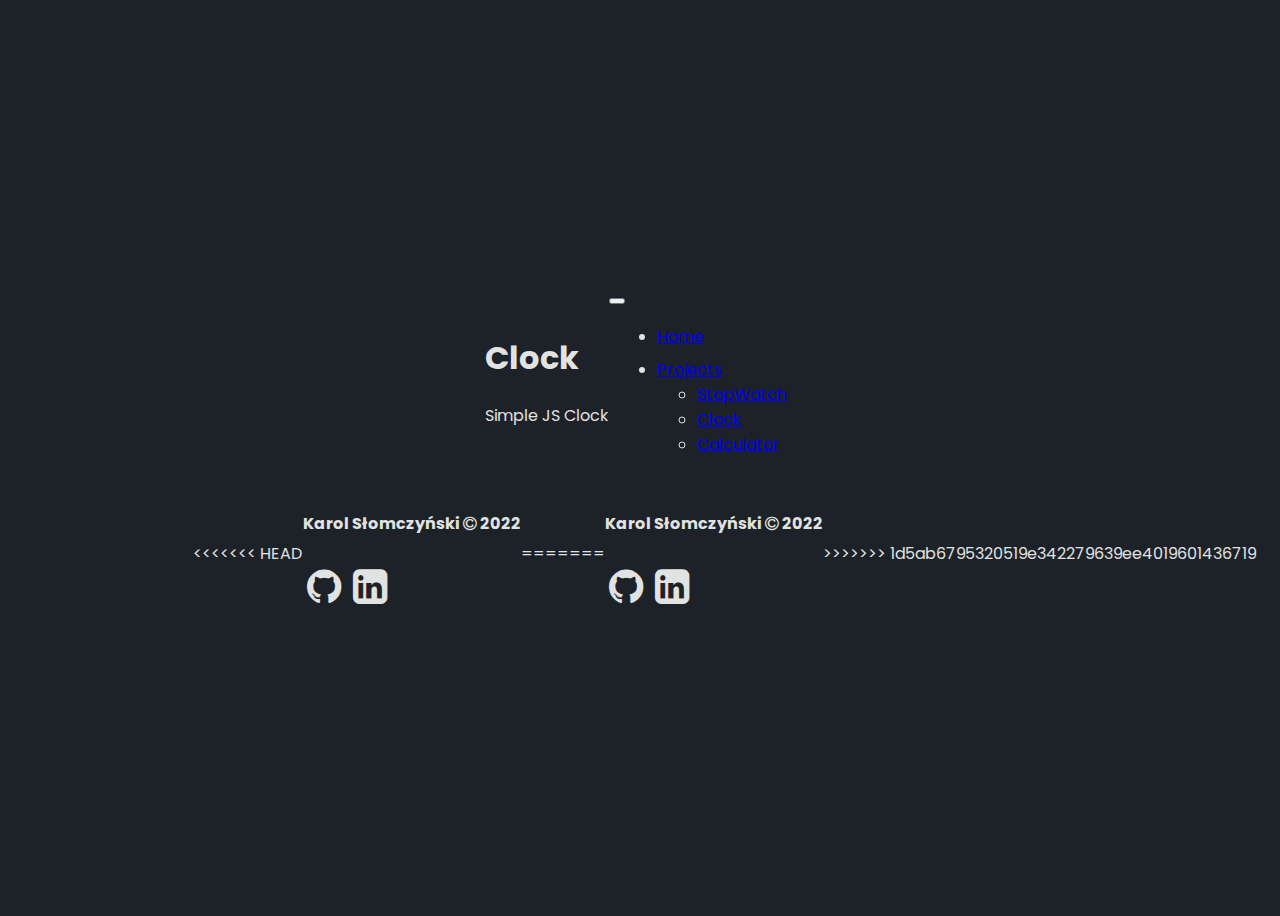
<file: Clock/index.html>
<!DOCTYPE html>
<html lang="en">
<head>
    <meta charset="UTF-8">
    <meta http-equiv="X-UA-Compatible" content="IE=edge">
    <meta name="viewport" content="width=device-width, initial-scale=1.0">
    <title>Document</title>
    <link rel="stylesheet" href="style.css">
    <script src="script.js" defer></script>
    <link href="https://cdn.jsdelivr.net/npm/bootstrap@5.2.0-beta1/dist/css/bootstrap.min.css" rel="stylesheet" integrity="sha384-0evHe/X+R7YkIZDRvuzKMRqM+OrBnVFBL6DOitfPri4tjfHxaWutUpFmBp4vmVor" crossorigin="anonymous">
    <script src="https://cdn.jsdelivr.net/npm/bootstrap@5.2.0-beta1/dist/js/bootstrap.bundle.min.js" integrity="sha384-pprn3073KE6tl6bjs2QrFaJGz5/SUsLqktiwsUTF55Jfv3qYSDhgCecCxMW52nD2" crossorigin="anonymous"></script>
    <link rel="stylesheet" href="https://cdnjs.cloudflare.com/ajax/libs/font-awesome/4.7.0/css/font-awesome.min.css">
    <link rel="preconnect" href="https://fonts.googleapis.com">
    <link rel="preconnect" href="https://fonts.gstatic.com" crossorigin>
    <link href="https://fonts.googleapis.com/css2?family=Poppins:ital,wght@0,100;0,200;0,300;0,400;0,500;0,600;0,700;0,800;0,900;1,100;1,200;1,300;1,400;1,500;1,600;1,700;1,800;1,900&display=swap" rel="stylesheet">
    <link rel="preconnect" href="https://fonts.googleapis.com">
<link rel="preconnect" href="https://fonts.gstatic.com" crossorigin>
<link href="https://fonts.googleapis.com/css2?family=Orbitron:wght@700&display=swap" rel="stylesheet">
</head>
<body>
    <header class="fixed-top"><div class="container">
        <div class="row">
            <div class="col-md-12">
                <div class="main-content">
                    <h1>Clock</h1>
                    <p>Simple JS Clock</p>
                </div>
            </div>
        </div>  
    </div>
    <nav class="navbar-expand">
        <div class="container-fluid">
          <button
            class="navbar-toggler"
            type="button"
            data-bs-toggle="collapse"
            data-bs-target="#navbarSupportedContent"
            aria-controls="navbarSupportedContent"
            aria-expanded="false"
            aria-label="Toggle navigation"
          >
            <span class="navbar-toggler-icon"></span>
          </button>
          <div class="collapse navbar-collapse" id="navbarSupportedContent">
          <ul class="navbar-nav me-auto mb-2 mb-lg-0">
            <li class="nav-item">
              <a class="nav-link" aria-current="page" href="../index.html">Home</a>
            </li>
            <li class="nav-item dropdown">
              <a
                class="nav-link dropdown-toggle"
                href="#"
                id="navbarDropdown"
                role="button"
                data-bs-toggle="dropdown"
                aria-expanded="false"
              >
                Projects
              </a>
              <ul class="dropdown-menu" aria-labelledby="navbarDropdown">
                <li><a class="dropdown-item" href="../StopWatch/index.html">StopWatch</a></li>
                <li><a class="dropdown-item active" href="#">Clock</a></li>
                <li><a class="dropdown-item" href="../Caluclator/index.html">Calculator</a></li>


              </ul>
            </li>
          </ul>
        </div>
      </nav>
</header>
    <main>
        <div class="clock-div" id="clock"></div>
    </main>
    <footer class="fixed-bottom">
<<<<<<< HEAD
      <div class="column">
        <h4>
          Karol Słomczyński
          <i class="fa fa-copyright" aria-hidden="true"></i> 2022
        </h4>
        <a href="https://github.com/WujcioKarol" class="link-icon"
          ><i class="fa fa-github" aria-hidden="true"></i
        ></a>
        <a
          href="https://www.linkedin.com/in/karol-s%C5%82omczy%C5%84ski-43b384228/"
          class="link-icon"
          ><i class="fa fa-linkedin-square" aria-hidden="true"></i>
        </a>
      </div>
=======
        <div class="column">
            <h4>Karol Słomczyński <i class="fa fa-copyright" aria-hidden="true"></i> 2022</h4>
            <a href="https://github.com/WujcioKarol" class="link-icon"><i class="fa fa-github" aria-hidden="true"></i></a>
            <a href="https://www.linkedin.com/in/karol-s%C5%82omczy%C5%84ski-43b384228/" class="link-icon"><i class="fa fa-linkedin-square" aria-hidden="true"></i>
            </i></a>
        </div>
>>>>>>> 1d5ab6795320519e342279639ee4019601436719
    </footer>
</body>
</html>
</file>
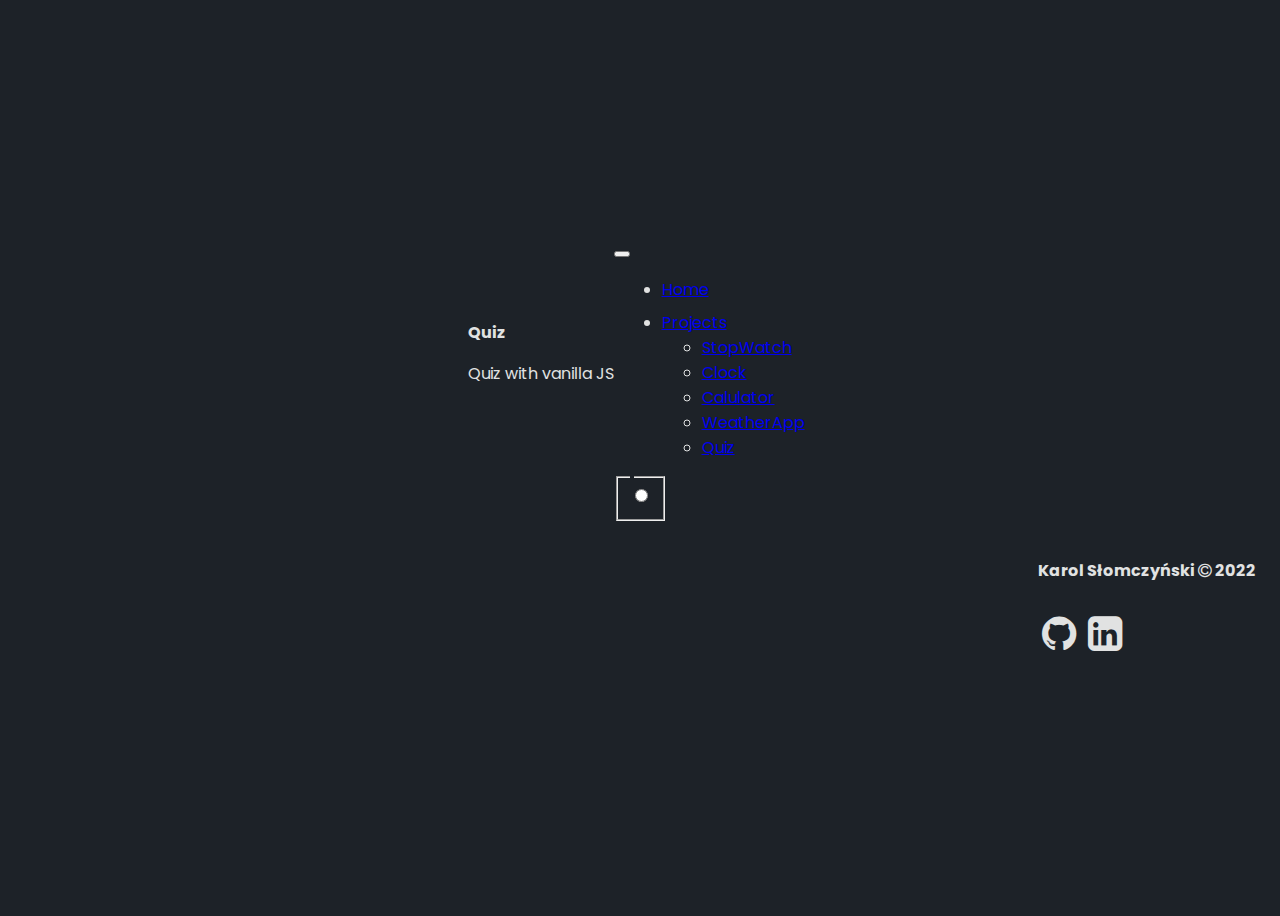
<file: Quiz/index.html>
<!DOCTYPE html>
<html lang="en">
  <head>
    <meta charset="UTF-8" />
    <meta http-equiv="X-UA-Compatible" content="IE=edge" />
    <meta name="viewport" content="width=device-width, initial-scale=1.0" />
    <title>Document</title>
    <link rel="stylesheet" href="style.css" />
    <script src="script.js" defer></script>
    <link
      href="https://cdn.jsdelivr.net/npm/bootstrap@5.2.0-beta1/dist/css/bootstrap.min.css"
      rel="stylesheet"
      integrity="sha384-0evHe/X+R7YkIZDRvuzKMRqM+OrBnVFBL6DOitfPri4tjfHxaWutUpFmBp4vmVor"
      crossorigin="anonymous"
    />
    <script
      src="https://cdn.jsdelivr.net/npm/bootstrap@5.2.0-beta1/dist/js/bootstrap.bundle.min.js"
      integrity="sha384-pprn3073KE6tl6bjs2QrFaJGz5/SUsLqktiwsUTF55Jfv3qYSDhgCecCxMW52nD2"
      crossorigin="anonymous"
    ></script>
    <link
      rel="stylesheet"
      href="https://cdnjs.cloudflare.com/ajax/libs/font-awesome/4.7.0/css/font-awesome.min.css"
    />
    <link rel="preconnect" href="https://fonts.googleapis.com" />
    <link rel="preconnect" href="https://fonts.gstatic.com" crossorigin />
    <link
      href="https://fonts.googleapis.com/css2?family=Poppins:ital,wght@0,100;0,200;0,300;0,400;0,500;0,600;0,700;0,800;0,900;1,100;1,200;1,300;1,400;1,500;1,600;1,700;1,800;1,900&display=swap"
      rel="stylesheet"
    />
  </head>
  <body>
    <header class="fixed-top">
      <div class="container">
        <div class="row">
          <div class="col-md-12">
            <div class="main-content">
              <h1>Quiz</h1>
              <p>Quiz with vanilla JS</p>
            </div>
          </div>
        </div>
      </div>
      <nav class="navbar-expand">
        <div class="container-fluid">
          <button
            class="navbar-toggler"
            type="button"
            data-bs-toggle="collapse"
            data-bs-target="#navbarSupportedContent"
            aria-controls="navbarSupportedContent"
            aria-expanded="false"
            aria-label="Toggle navigation"
          >
            <span class="navbar-toggler-icon"></span>
          </button>
          <div class="collapse navbar-collapse" id="navbarSupportedContent">
            <ul class="navbar-nav me-auto mb-2 mb-lg-0">
              <li class="nav-item">
                <a class="nav-link active" aria-current="page" href="#">Home</a>
              </li>
              <li class="nav-item dropdown">
                <a
                  class="nav-link dropdown-toggle"
                  href="#"
                  id="navbarDropdown"
                  role="button"
                  data-bs-toggle="dropdown"
                  aria-expanded="false"
                >
                  Projects
                </a>
                <ul class="dropdown-menu" aria-labelledby="navbarDropdown">
                  <li>
                    <a class="dropdown-item" href="./StopWatch/index.html#"
                      >StopWatch</a
                    >
                  </li>
                  <li>
                    <a class="dropdown-item" href="./Clock/index.html#"
                      >Clock</a
                    >
                  </li>
                  <li>
                    <a class="dropdown-item" href="./Calulator/index.html#"
                      >Calulator</a
                    >
                  </li>
                  <li>
                    <a class="dropdown-item" href="./WeatherApp/index.html#"
                      >WeatherApp</a
                    >
                  </li>
                  <li><a class="dropdown-item actine" href="#">Quiz</a></li>
                </ul>
              </li>
            </ul>
          </div>
        </div>
      </nav>
    </header>
    <main>
      <div class="container">
        <form>
          <fieldset>
            <legend id="question"></legend>
            <div class="form-group" id="answers">
              <input
                type="radio"
                class="form-control"
                id="answer"
                placeholder="Answer"
              />
            </div>
          </fieldset>
        </form>
      </div>
    </main>
    <footer class="fixed-bottom">
      <div class="column">
        <h4>
          Karol Słomczyński
          <i class="fa fa-copyright" aria-hidden="true"></i> 2022
        </h4>
        <a href="https://github.com/WujcioKarol" class="link-icon"
          ><i class="fa fa-github" aria-hidden="true"></i
        ></a>
        <a
          href="https://www.linkedin.com/in/karol-s%C5%82omczy%C5%84ski-43b384228/"
          class="link-icon"
          ><i class="fa fa-linkedin-square" aria-hidden="true"></i>
        </a>
      </div>
    </footer>
  </body>
</html>
</file>
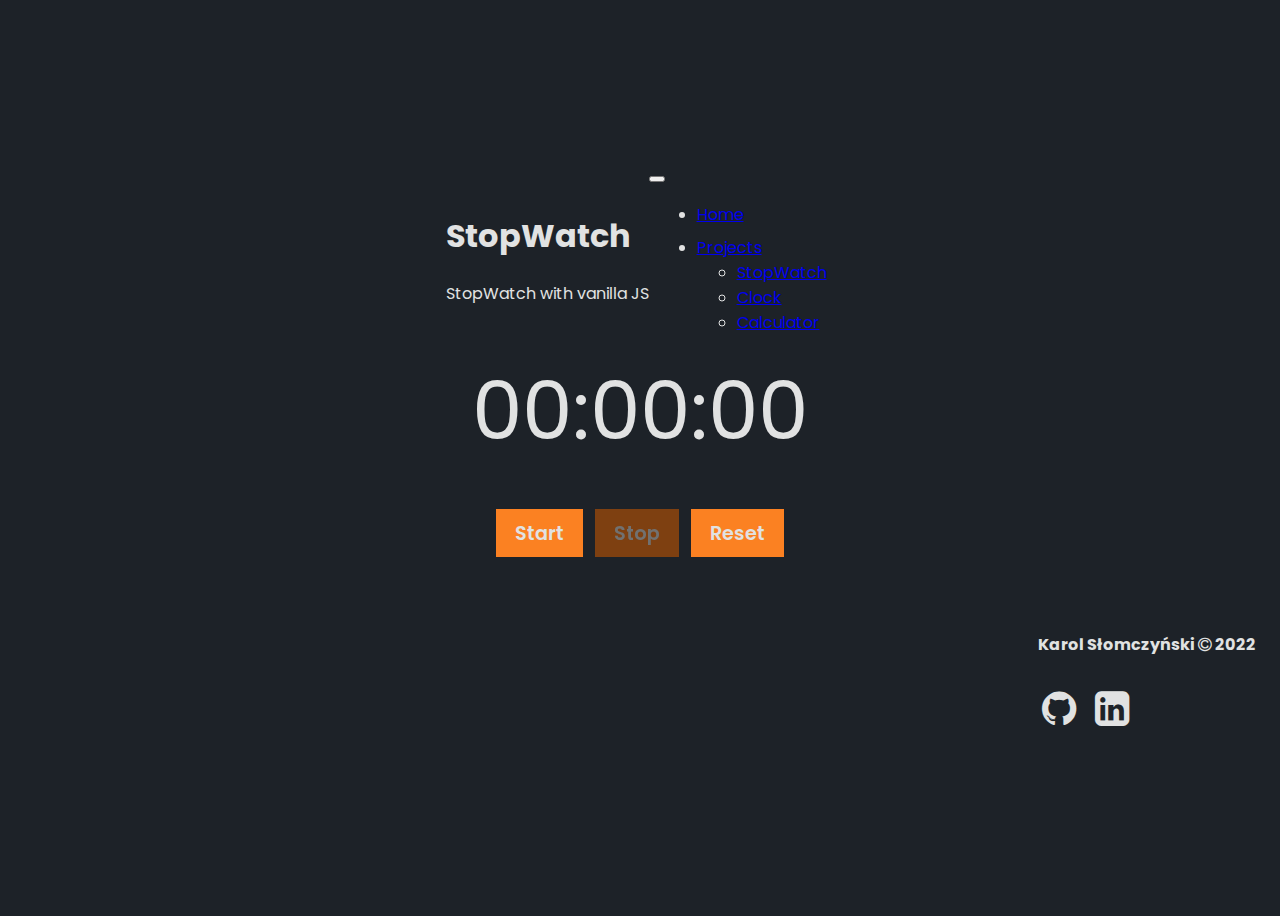
<file: StopWatch/index.html>
<!DOCTYPE html>
<html lang="en">
  <head>
    <meta charset="UTF-8" />
    <meta http-equiv="X-UA-Compatible" content="IE=edge" />
    <meta name="viewport" content="width=device-width, initial-scale=1.0" />
    <title>StopWatch</title>
    <link rel="stylesheet" href="style.css" />
    <script src="script.js" defer></script>
    <link
      href="https://cdn.jsdelivr.net/npm/bootstrap@5.2.0-beta1/dist/css/bootstrap.min.css"
      rel="stylesheet"
      integrity="sha384-0evHe/X+R7YkIZDRvuzKMRqM+OrBnVFBL6DOitfPri4tjfHxaWutUpFmBp4vmVor"
      crossorigin="anonymous"
    />
    <script
      src="https://cdn.jsdelivr.net/npm/bootstrap@5.2.0-beta1/dist/js/bootstrap.bundle.min.js"
      integrity="sha384-pprn3073KE6tl6bjs2QrFaJGz5/SUsLqktiwsUTF55Jfv3qYSDhgCecCxMW52nD2"
      crossorigin="anonymous"
    ></script>
    <link
      rel="stylesheet"
      href="https://cdnjs.cloudflare.com/ajax/libs/font-awesome/4.7.0/css/font-awesome.min.css"
    />
    <link rel="preconnect" href="https://fonts.googleapis.com" />
    <link rel="preconnect" href="https://fonts.gstatic.com" crossorigin />
    <link
      href="https://fonts.googleapis.com/css2?family=Poppins:ital,wght@0,100;0,200;0,300;0,400;0,500;0,600;0,700;0,800;0,900;1,100;1,200;1,300;1,400;1,500;1,600;1,700;1,800;1,900&display=swap"
      rel="stylesheet"
    />
  </head>
  <body>
    <header class="fixed-top">
      <div class="container">
        <div class="row">
          <div class="col-md-12">
            <div class="main-content">
              <h1>StopWatch</h1>
              <p>StopWatch with vanilla JS</p>
            </div>
          </div>
        </div>
      </div>
      <nav class="navbar-expand">
        <div class="container-fluid">
          <button
            class="navbar-toggler"
            type="button"
            data-bs-toggle="collapse"
            data-bs-target="#navbarSupportedContent"
            aria-controls="navbarSupportedContent"
            aria-expanded="false"
            aria-label="Toggle navigation"
          >
            <span class="navbar-toggler-icon"></span>
          </button>
          <div class="collapse navbar-collapse" id="navbarSupportedContent">
          <ul class="navbar-nav me-auto mb-2 mb-lg-0">
            <li class="nav-item">
              <a class="nav-link active" aria-current="page" href="../index.html">Home</a>
            </li>
            <li class="nav-item dropdown">
              <a
                class="nav-link dropdown-toggle"
                href="#"
                id="navbarDropdown"
                role="button"
                data-bs-toggle="dropdown"
                aria-expanded="false"
              >
                Projects
              </a>
              <ul class="dropdown-menu" aria-labelledby="navbarDropdown">
                <li><a class="dropdown-item active" href="#">StopWatch</a></li>
                <li><a class="dropdown-item" href="../Clock/index.html">Clock</a></li>
                <li><a class="dropdown-item" href="../Caluclator/index.html">Calculator</a></li>

              </ul>
            </li>
          </ul>
        </div>
      </nav>
    </header>
    <main>
      <div class="column">
        <div class="stopwatch-div" id="stopwatch">00:00:00</div>
        <div class="buttons">
          <button id="start">Start</button>
          <button id="stop" disabled>Stop</button>
          <button id="reset">Reset</button>
        </div>
      </div>
    </main>
    <footer class="fixed-bottom">
      <div class="column">
        <h4>
          Karol Słomczyński
          <i class="fa fa-copyright" aria-hidden="true"></i> 2022
        </h4>
        <a target="_blank" href="https://github.com/WujcioKarol" class="link-icon">
          <i class="fa fa-github" aria-hidden="true"></i>
        </a>
        <a
          href="https://www.linkedin.com/in/karol-s%C5%82omczy%C5%84ski-43b384228/"
          target="_blank"
          class="link-icon"
        >
          <i class="fa fa-linkedin-square" aria-hidden="true"></i>
        </a>
      </div>
    </footer>
  </body>
</html>
</file>
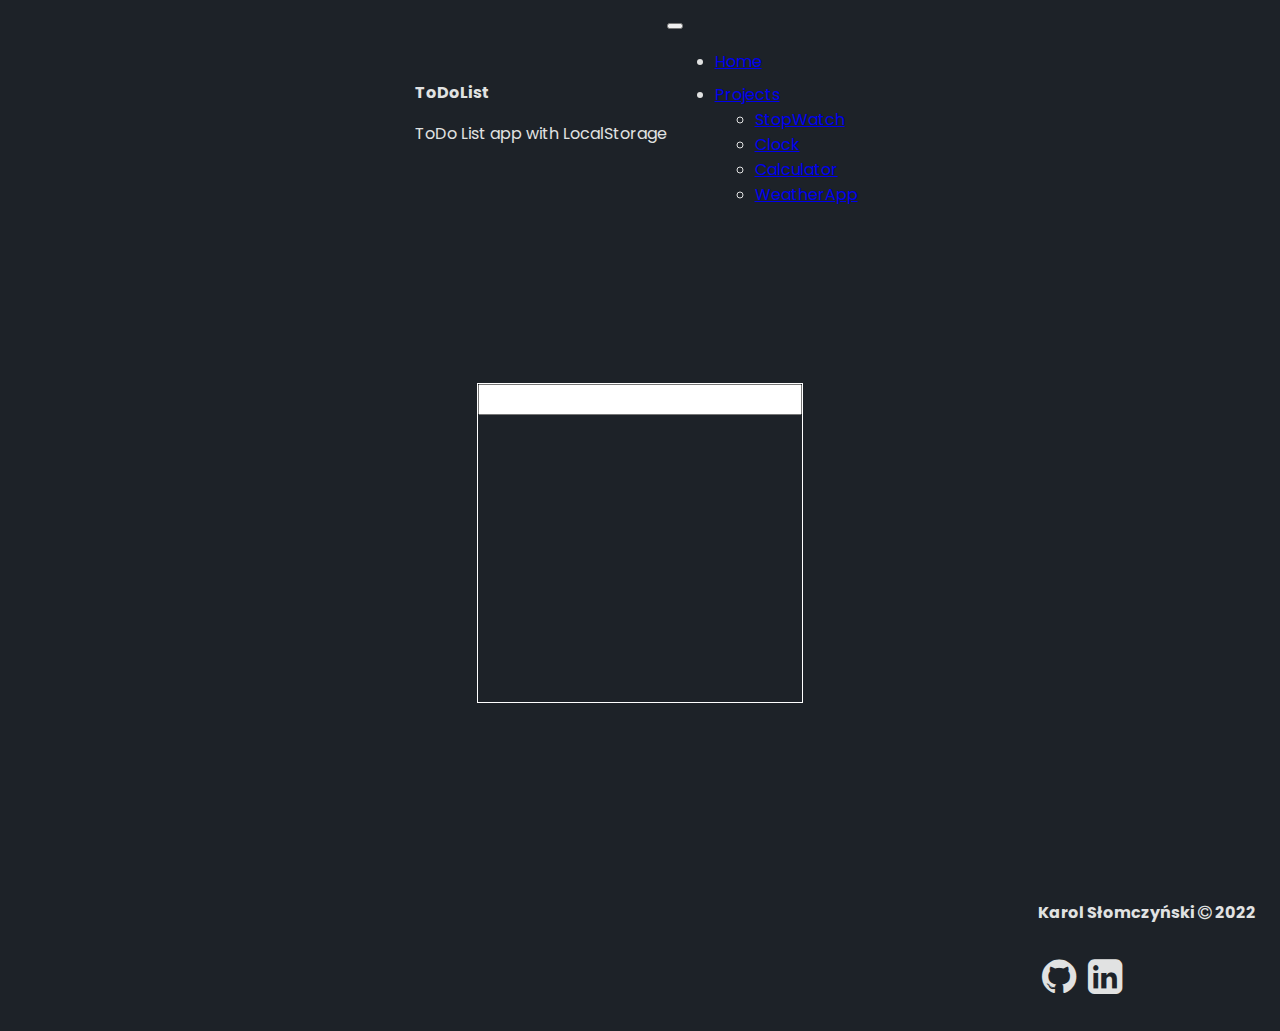
<file: ToDoList/index.html>
<!DOCTYPE html>
<html lang="en">

<head>
  <meta charset="UTF-8" />
  <meta http-equiv="X-UA-Compatible" content="IE=edge" />
  <meta name="viewport" content="width=device-width, initial-scale=1.0" />
  <title>Document</title>
  <link rel="stylesheet" href="style.css" />
  <link rel="stylesheet" href="customStyle.css" />
  <script src="script.js" defer></script>
  <link href="https://cdn.jsdelivr.net/npm/bootstrap@5.2.0-beta1/dist/css/bootstrap.min.css" rel="stylesheet"
    integrity="sha384-0evHe/X+R7YkIZDRvuzKMRqM+OrBnVFBL6DOitfPri4tjfHxaWutUpFmBp4vmVor" crossorigin="anonymous" />
  <script src="https://cdn.jsdelivr.net/npm/bootstrap@5.2.0-beta1/dist/js/bootstrap.bundle.min.js"
    integrity="sha384-pprn3073KE6tl6bjs2QrFaJGz5/SUsLqktiwsUTF55Jfv3qYSDhgCecCxMW52nD2"
    crossorigin="anonymous"></script>
  <link rel="stylesheet" href="https://cdnjs.cloudflare.com/ajax/libs/font-awesome/4.7.0/css/font-awesome.min.css" />
  <link rel="preconnect" href="https://fonts.googleapis.com" />
  <link rel="preconnect" href="https://fonts.gstatic.com" crossorigin />
  <link
    href="https://fonts.googleapis.com/css2?family=Poppins:ital,wght@0,100;0,200;0,300;0,400;0,500;0,600;0,700;0,800;0,900;1,100;1,200;1,300;1,400;1,500;1,600;1,700;1,800;1,900&display=swap"
    rel="stylesheet" />
  <link rel="stylesheet" href="https://use.fontawesome.com/releases/v5.7.2/css/all.css"
    integrity="sha384-fnmOCqbTlWIlj8LyTjo7mOUStjsKC4pOpQbqyi7RrhN7udi9RwhKkMHpvLbHG9Sr" crossorigin="anonymous" />
</head>

<body>
  <header class="fixed-top">
    <div class="container">
      <div class="row">
        <div class="col-md-12">
          <div class="main-content">
            <h1>ToDoList</h1>
            <p>ToDo List app with LocalStorage</p>
          </div>
        </div>
      </div>
    </div>
    <nav class="navbar-expand">
      <div class="container-fluid">
        <button class="navbar-toggler" type="button" data-bs-toggle="collapse" data-bs-target="#navbarSupportedContent"
          aria-controls="navbarSupportedContent" aria-expanded="false" aria-label="Toggle navigation">
          <span class="navbar-toggler-icon"></span>
        </button>
        <div class="collapse navbar-collapse" id="navbarSupportedContent">
          <ul class="navbar-nav me-auto mb-2 mb-lg-0">
            <li class="nav-item">
              <a class="nav-link active" aria-current="page" href="#">Home</a>
            </li>
            <li class="nav-item dropdown">
              <a class="nav-link dropdown-toggle" href="#" id="navbarDropdown" role="button" data-bs-toggle="dropdown"
                aria-expanded="false">
                Projects
              </a>
              <ul class="dropdown-menu" aria-labelledby="navbarDropdown">
                <li>
                  <a class="dropdown-item" href="./StopWatch/index.html#">StopWatch</a>
                </li>
                <li>
                  <a class="dropdown-item" href="../Clock/index.html">Clock</a>
                </li>
                <li>
                  <a class="dropdown-item" href="../Caluclator/index.html">Calculator</a>
                </li>
                <li>
                  <a class="dropdown-item" href="../WeatherApp/index.html">WeatherApp</a>
                </li>
              </ul>
            </li>
          </ul>
        </div>
      </div>
    </nav>
  </header>
  <main>
    <div class="app">
      <div class="add">
        <input type="text" name="name" id="input_task">
      </div>
      <div class="tasks-list">

      </div>
    </div>
  </main>
  <footer class="fixed-bottom">
    <div class="column">
      <h4>
        Karol Słomczyński
        <i class="fa fa-copyright" aria-hidden="true"></i> 2022
      </h4>
      <a href="https://github.com/WujcioKarol" class="link-icon" target="_blank"><i class="fa fa-github"
          aria-hidden="true"></i></a>
      <a href="https://www.linkedin.com/in/karol-s%C5%82omczy%C5%84ski-43b384228/" class="link-icon" target="_blank"><i
          class="fa fa-linkedin-square" aria-hidden="true"></i>
      </a>
    </div>
  </footer>
</body>

</html>
</file>
<file: Clock/style.css>
* {
  box-sizing: border-box;
  font-family: Poppins;
}
:root {
  --clr: #e1e2e2;
  --bck: #1d2228;
  --acc: #fb8122;
}
body {
  display: flex;
  flex-direction: column;
  justify-content: center;
  align-items: center;
  min-height: 100vh;
  color: var(--clr) !important;
  background-color: var(--bck) !important;
}
header {
  display: flex;
  justify-content: center;
  align-items: center;
  flex-direction: row;
  width: 100%;
  min-height: 10%;
}
footer {
  display: flex;
  justify-content: flex-end;
  align-items: center;
  flex-direction: row;
  width: 100%;
  min-height: 10%;
  padding: 1em;
}
main {
  min-height: 80%;
  display: flex;
  justify-content: center;
  align-items: center;
  flex-direction: row;
  width: 100%;
  min-height: 10%;
}
.link-icon {
  text-decoration: none;
  color: var(--clr);
  font-size: 2.5em;
  margin: 0 0.1em;
}
.link-icon:hover {
  text-decoration: none;
  color: var(--acc);
}
.nav-item {
  margin: 0.5em;
}
.clock-div {
  display: flex;
  justify-content: center;
  align-items: center;
  flex-direction: row;
  font-family: Orbitron;
  font-size: 5em;
  text-shadow: var(--acc) 5px 5px 10px;
}
</file>
<file: Quiz/style.css>
* {
  box-sizing: border-box;
  font-family: Poppins;
  font-size: 1rem;
}
:root {
  --clr: #e1e2e2;
  --bck: #1d2228;
  --acc: #fb8122;
}
body {
  display: flex;
  flex-direction: column;
  justify-content: center;
  align-items: center;
  min-height: 100vh;
  color: var(--clr) !important;
  background-color: var(--bck) !important;
}
header {
  display: flex;
  justify-content: center;
  align-items: center;
  flex-direction: row;
  width: 100%;
  min-height: 10%;
}
footer {
  display: flex;
  justify-content: flex-end;
  align-items: center;
  flex-direction: row;
  width: 100%;
  min-height: 10%;
  padding: 1em;
}
main {
  min-height: 80%;
  display: flex;
  justify-content: center;
  align-items: center;
  flex-direction: row;
  width: 100%;
  min-height: 10%;
}
.link-icon {
  text-decoration: none;
  color: var(--clr);
  font-size: 2.5em;
  margin: 0 0.1em;
}
.link-icon:hover {
  text-decoration: none;
  color: var(--acc);
}
.nav-item {
  margin: 0.5em;
}
</file>
<file: StopWatch/style.css>
* {
  box-sizing: border-box;
  font-family: Poppins;
}
:root {
  --clr: #e1e2e2;
  --bck: #1d2228;
  --acc: #fb8122;
}
body {
  display: flex;
  flex-direction: column;
  justify-content: center;
  align-items: center;
  min-height: 100vh;
  color: var(--clr) !important;
  background-color: var(--bck) !important;
}
header {
  display: flex;
  justify-content: center;
  align-items: center;
  flex-direction: row;
  width: 100%;
  min-height: 10%;
}
footer {
  display: flex;
  justify-content: flex-end;
  align-items: center;
  flex-direction: row;
  width: 100%;
  min-height: 10%;
  padding: 1em;
}
main {
  min-height: 80%;
  display: flex;
  justify-content: center;
  align-items: center;
  flex-direction: row;
  width: 100%;
  min-height: 10%;
}
.link-icon {
  text-decoration: none;
  color: var(--clr);
  font-size: 2.5em;
  margin: 0 0.1em;
}
.link-icon:hover {
  text-decoration: none;
  color: var(--acc);
}
.stopwatch-div {
  font-size: 5em;
  display: flex;
  justify-content: center;
  align-items: center;
}
.buttons {
  display: flex;
  flex-direction: row;
  justify-content: center;
  align-items: center;
  margin: 2em;
}
.buttons > button {
  color: inherit;
  background-color: var(--acc);
  border: none;
  padding: 0.5em 1em;
  margin: 0.3em;
  font-weight: 600;
  font-size: 1.2em;
  transition: 0.2s;
}
.buttons > button:hover {
  background-color: var(--acc);
  padding: 0.8em 1.3em;
}
.buttons > button:disabled {
  background-color: var(--acc);
  filter: brightness(0.5);
}
.nav-item {
  margin: 0.5em;
}
</file>
<file: ToDoList/style.css>
* {
  box-sizing: border-box;
  font-family: Poppins;
  font-size: 1rem;
}
:root {
  --clr: #e1e2e2;
  --bck: #1d2228;
  --acc: #fb8122;
}
body {
  display: flex;
  flex-direction: column;
  justify-content: center;
  align-items: center;
  min-height: 100vh;
  color: var(--clr) !important;
  background-color: var(--bck) !important;
}
header {
  display: flex;
  justify-content: center;
  align-items: center;
  flex-direction: row;
  width: 100%;
  min-height: 10%;
}
footer {
  display: flex;
  justify-content: flex-end;
  align-items: center;
  flex-direction: row;
  width: 100%;
  min-height: 10%;
  padding: 1em;
}
main {
  min-height: 80%;
  display: flex;
  justify-content: center;
  align-items: center;
  flex-direction: row;
  width: 100%;
  min-height: 10%;
}
.link-icon {
  text-decoration: none;
  color: var(--clr);
  font-size: 2.5em;
  margin: 0 0.1em;
}
.link-icon:hover {
  text-decoration: none;
  color: var(--acc);
}
.nav-item {
  margin: 0.5em;
}
</file>
<file: ToDoList/customStyle.css>
.app {
  display: flex;
  flex-direction: column;
  margin: 10rem;
  border: 1px solid white;
  min-height: 20rem;
  min-width: 15rem;
  max-width: 30rem;
}
#input_task {
  width: 100%;
}
.add {
  width: 100%;
}
.task-elem {
  display: flex;
  flex-direction: row;
  border: 1px solid white;
  min-width: 15rem;
  max-width: 30rem;
  word-wrap: normal;
}
.task-name > p {
  margin: 0;
}
.task-name {
  flex-grow: 1;
  margin: 0.5em;
  padding: 0.5em;
}
.task-buttons {
  min-width: max-content;
  margin: 0.5em;
  padding: 0.5em;
}
.task-buttons > a {
  margin: 0.25em;
}

.icon {
  text-decoration: none;
  color: #fff;
  padding: 0.5em;
}
.icon:hover {
  text-decoration: none;
  color: #fff;
  cursor: pointer;
}
.done {
  background-color: #00ff00;
  color: black;
  text-decoration: line-through;
}
</file>
